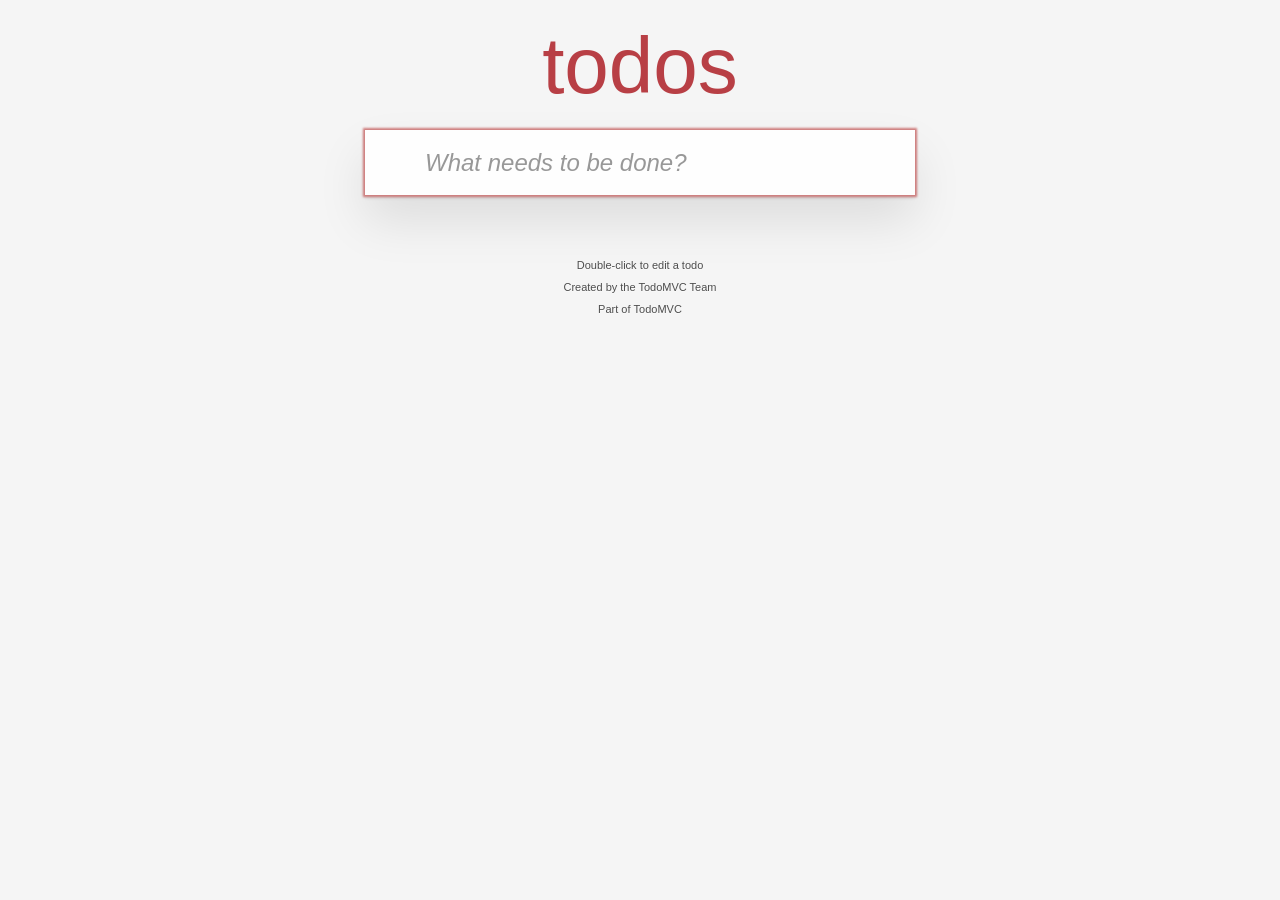
<file: index.html>
<!DOCTYPE html>
<html lang="en" data-framework="mini-framework">
<head>
  <meta charset="UTF-8" />
  <meta name="viewport" content="width=device-width, initial-scale=1.0" />
  <title>TodoMVC: mini-framework</title>
  <link rel="icon" href="data:," />
  <link rel="stylesheet" href="./todo/base.css" />
  <link rel="stylesheet" href="./todo/index.css" />
  <link rel="stylesheet" href="./todo/app.css" />
</head>
<body>
  <section class="todoapp" id="root"></section>
  <footer class="info">
    <p>Double-click to edit a todo</p>
    <p>Created by the TodoMVC Team</p>
    <p>Part of <a href="http://todomvc.com">TodoMVC</a></p>
  </footer>
  <script type="module" src="./todo/main.js"></script>
</body>
</html>
</file>
<file: todo/base.css>
hr {
	margin: 20px 0;
	border: 0;
	border-top: 1px dashed #c5c5c5;
	border-bottom: 1px dashed #f7f7f7;
}

.learn a {
	font-weight: normal;
	text-decoration: none;
	color: #b83f45;
}

.learn a:hover {
	text-decoration: underline;
	color: #787e7e;
}

.learn h3,
.learn h4,
.learn h5 {
	margin: 10px 0;
	font-weight: 500;
	line-height: 1.2;
	color: #000;
}

.learn h3 {
	font-size: 24px;
}

.learn h4 {
	font-size: 18px;
}

.learn h5 {
	margin-bottom: 0;
	font-size: 14px;
}

.learn ul {
	padding: 0;
	margin: 0 0 30px 25px;
}

.learn li {
	line-height: 20px;
}

.learn p {
	font-size: 15px;
	font-weight: 300;
	line-height: 1.3;
	margin-top: 0;
	margin-bottom: 0;
}

#issue-count {
	display: none;
}

.quote {
	border: none;
	margin: 20px 0 60px 0;
}

.quote p {
	font-style: italic;
}

.quote p:before {
	content: '“';
	font-size: 50px;
	opacity: .15;
	position: absolute;
	top: -20px;
	left: 3px;
}

.quote p:after {
	content: '”';
	font-size: 50px;
	opacity: .15;
	position: absolute;
	bottom: -42px;
	right: 3px;
}

.quote footer {
	position: absolute;
	bottom: -40px;
	right: 0;
}

.quote footer img {
	border-radius: 3px;
}

.quote footer a {
	margin-left: 5px;
	vertical-align: middle;
}

.speech-bubble {
	position: relative;
	padding: 10px;
	background: rgba(0, 0, 0, .04);
	border-radius: 5px;
}

.speech-bubble:after {
	content: '';
	position: absolute;
	top: 100%;
	right: 30px;
	border: 13px solid transparent;
	border-top-color: rgba(0, 0, 0, .04);
}

.learn-bar > .learn {
	position: absolute;
	width: 272px;
	top: 8px;
	left: -300px;
	padding: 10px;
	border-radius: 5px;
	background-color: rgba(255, 255, 255, .6);
	transition-property: left;
	transition-duration: 500ms;
}

@media (min-width: 899px) {
	.learn-bar {
		width: auto;
		padding-left: 300px;
	}

	.learn-bar > .learn {
		left: 8px;
	}
}
</file>
<file: todo/index.css>
@charset 'utf-8';

html,
body {
	margin: 0;
	padding: 0;
}

button {
	margin: 0;
	padding: 0;
	border: 0;
	background: none;
	font-size: 100%;
	vertical-align: baseline;
	font-family: inherit;
	font-weight: inherit;
	color: inherit;
	-webkit-appearance: none;
	appearance: none;
	-webkit-font-smoothing: antialiased;
	-moz-osx-font-smoothing: grayscale;
}

body {
	font: 14px 'Helvetica Neue', Helvetica, Arial, sans-serif;
	line-height: 1.4em;
	background: #f5f5f5;
	color: #111111;
	min-width: 230px;
	max-width: 550px;
	margin: 0 auto;
	-webkit-font-smoothing: antialiased;
	-moz-osx-font-smoothing: grayscale;
	font-weight: 300;
}

.hidden {
	display: none;
}

.todoapp {
	background: #fff;
	margin: 130px 0 40px 0;
	position: relative;
	box-shadow: 0 2px 4px 0 rgba(0, 0, 0, 0.2),
	            0 25px 50px 0 rgba(0, 0, 0, 0.1);
}

.todoapp input::-webkit-input-placeholder {
	font-style: italic;
	font-weight: 400;
	color: rgba(0, 0, 0, 0.4);
}

.todoapp input::-moz-placeholder {
	font-style: italic;
	font-weight: 400;
	color: rgba(0, 0, 0, 0.4);
}

.todoapp input::input-placeholder {
	font-style: italic;
	font-weight: 400;
	color: rgba(0, 0, 0, 0.4);
}

.todoapp h1 {
	position: absolute;
	top: -140px;
	width: 100%;
	font-size: 80px;
	font-weight: 200;
	text-align: center;
	color: #b83f45;
	-webkit-text-rendering: optimizeLegibility;
	-moz-text-rendering: optimizeLegibility;
	text-rendering: optimizeLegibility;
}

.new-todo,
.edit {
	position: relative;
	margin: 0;
	width: 100%;
	font-size: 24px;
	font-family: inherit;
	font-weight: inherit;
	line-height: 1.4em;
	color: inherit;
	padding: 6px;
	border: 1px solid #999;
	box-shadow: inset 0 -1px 5px 0 rgba(0, 0, 0, 0.2);
	box-sizing: border-box;
	-webkit-font-smoothing: antialiased;
	-moz-osx-font-smoothing: grayscale;
}

.new-todo {
	padding: 16px 16px 16px 60px;
	height: 65px;
	border: none;
	background: rgba(0, 0, 0, 0.003);
	box-shadow: inset 0 -2px 1px rgba(0,0,0,0.03);
}

.main {
	position: relative;
	z-index: 2;
	border-top: 1px solid #e6e6e6;
}

.toggle-all {
	width: 1px;
	height: 1px;
	border: none; /* Mobile Safari */
	opacity: 0;
	position: absolute;
	right: 100%;
	bottom: 100%;
}

.toggle-all + label {
	display: flex;
	align-items: center;
	justify-content: center;
	width: 45px;
	height: 65px;
	font-size: 0;
	position: absolute;
	top: -65px;
	left: -0;
}

.toggle-all + label:before {
	content: '❯';
	display: inline-block;
	font-size: 22px;
	color: #949494;
	padding: 10px 27px 10px 27px;
	-webkit-transform: rotate(90deg);
	transform: rotate(90deg);
}

.toggle-all:checked + label:before {
	color: #484848;
}

.todo-list {
	margin: 0;
	padding: 0;
	list-style: none;
}

.todo-list li {
	position: relative;
	font-size: 24px;
	border-bottom: 1px solid #ededed;
}

.todo-list li:last-child {
	border-bottom: none;
}

.todo-list li.editing {
	border-bottom: none;
	padding: 0;
}

.todo-list li.editing .edit {
	display: block;
	width: calc(100% - 43px);
	padding: 12px 16px;
	margin: 0 0 0 43px;
}

.todo-list li.editing .view {
	display: none;
}

.todo-list li .toggle {
	text-align: center;
	width: 40px;
	/* auto, since non-WebKit browsers doesn't support input styling */
	height: auto;
	position: absolute;
	top: 0;
	bottom: 0;
	margin: auto 0;
	border: none; /* Mobile Safari */
	-webkit-appearance: none;
	appearance: none;
}

.todo-list li .toggle {
	opacity: 0;
}

.todo-list li .toggle + label {
	/*
		Firefox requires `#` to be escaped - https://bugzilla.mozilla.org/show_bug.cgi?id=922433
		IE and Edge requires *everything* to be escaped to render, so we do that instead of just the `#` - https://developer.microsoft.com/en-us/microsoft-edge/platform/issues/7157459/
	*/
	background-image: url('data:image/svg+xml;utf8,%3Csvg%20xmlns%3D%22http%3A//www.w3.org/2000/svg%22%20width%3D%2240%22%20height%3D%2240%22%20viewBox%3D%22-10%20-18%20100%20135%22%3E%3Ccircle%20cx%3D%2250%22%20cy%3D%2250%22%20r%3D%2250%22%20fill%3D%22none%22%20stroke%3D%22%23949494%22%20stroke-width%3D%223%22/%3E%3C/svg%3E');
	background-repeat: no-repeat;
	background-position: center left;
}

.todo-list li .toggle:checked + label {
	background-image: url('data:image/svg+xml;utf8,%3Csvg%20xmlns%3D%22http%3A%2F%2Fwww.w3.org%2F2000%2Fsvg%22%20width%3D%2240%22%20height%3D%2240%22%20viewBox%3D%22-10%20-18%20100%20135%22%3E%3Ccircle%20cx%3D%2250%22%20cy%3D%2250%22%20r%3D%2250%22%20fill%3D%22none%22%20stroke%3D%22%2359A193%22%20stroke-width%3D%223%22%2F%3E%3Cpath%20fill%3D%22%233EA390%22%20d%3D%22M72%2025L42%2071%2027%2056l-4%204%2020%2020%2034-52z%22%2F%3E%3C%2Fsvg%3E');
}

.todo-list li label {
	overflow-wrap: break-word;
	padding: 15px 15px 15px 60px;
	display: block;
	line-height: 1.2;
	transition: color 0.4s;
	font-weight: 400;
	color: #484848;
}

.todo-list li.completed label {
	color: #949494;
	text-decoration: line-through;
}

.todo-list li .destroy {
	display: none;
	position: absolute;
	top: 0;
	right: 10px;
	bottom: 0;
	width: 40px;
	height: 40px;
	margin: auto 0;
	font-size: 30px;
	color: #949494;
	transition: color 0.2s ease-out;
}

.todo-list li .destroy:hover,
.todo-list li .destroy:focus {
	color: #C18585;
}

.todo-list li .destroy:after {
	content: '×';
	display: block;
	height: 100%;
	line-height: 1.1;
}

.todo-list li:hover .destroy {
	display: block;
}

.todo-list li .edit {
	display: none;
}

.todo-list li.editing:last-child {
	margin-bottom: -1px;
}

.footer {
	padding: 10px 15px;
	height: 20px;
	text-align: center;
	font-size: 15px;
	border-top: 1px solid #e6e6e6;
}

.footer:before {
	content: '';
	position: absolute;
	right: 0;
	bottom: 0;
	left: 0;
	height: 50px;
	overflow: hidden;
	box-shadow: 0 1px 1px rgba(0, 0, 0, 0.2),
	            0 8px 0 -3px #f6f6f6,
	            0 9px 1px -3px rgba(0, 0, 0, 0.2),
	            0 16px 0 -6px #f6f6f6,
	            0 17px 2px -6px rgba(0, 0, 0, 0.2);
}

.todo-count {
	float: left;
	text-align: left;
}

.todo-count strong {
	font-weight: 300;
}

.filters {
	margin: 0;
	padding: 0;
	list-style: none;
	position: absolute;
	right: 0;
	left: 0;
}

.filters li {
	display: inline;
}

.filters li a {
	color: inherit;
	margin: 3px;
	padding: 3px 7px;
	text-decoration: none;
	border: 1px solid transparent;
	border-radius: 3px;
}

.filters li a:hover {
	border-color: #DB7676;
}

.filters li a.selected {
	border-color: #CE4646;
}

.clear-completed,
html .clear-completed:active {
	float: right;
	position: relative;
	line-height: 19px;
	text-decoration: none;
	cursor: pointer;
}

.clear-completed:hover {
	text-decoration: underline;
}

.info {
	margin: 65px auto 0;
	color: #4d4d4d;
	font-size: 11px;
	text-shadow: 0 1px 0 rgba(255, 255, 255, 0.5);
	text-align: center;
}

.info p {
	line-height: 1;
}

.info a {
	color: inherit;
	text-decoration: none;
	font-weight: 400;
}

.info a:hover {
	text-decoration: underline;
}

/*
	Hack to remove background from Mobile Safari.
	Can't use it globally since it destroys checkboxes in Firefox
*/
@media screen and (-webkit-min-device-pixel-ratio:0) {
	.toggle-all,
	.todo-list li .toggle {
		background: none;
	}

	.todo-list li .toggle {
		height: 40px;
	}
}

@media (max-width: 430px) {
	.footer {
		height: 50px;
	}

	.filters {
		bottom: 10px;
	}
}

:focus,
.toggle:focus + label,
.toggle-all:focus + label {
	box-shadow: 0 0 2px 2px #CF7D7D;
	outline: 0;
}
</file>
<file: todo/app.css>
.visually-hidden {
    border: 0;
    clip: rect(0 0 0 0);
    clip-path: inset(50%);
    height: 1px;
    width: 1px;
    margin: -1px;
    padding: 0;
    overflow: hidden;
    position: absolute;
    white-space: nowrap;
}

.toggle-all {
    width: 40px !important;
    height: 60px !important;
    right: auto !important;
}

.toggle-all-label {
    pointer-events: none;
}
</file>
